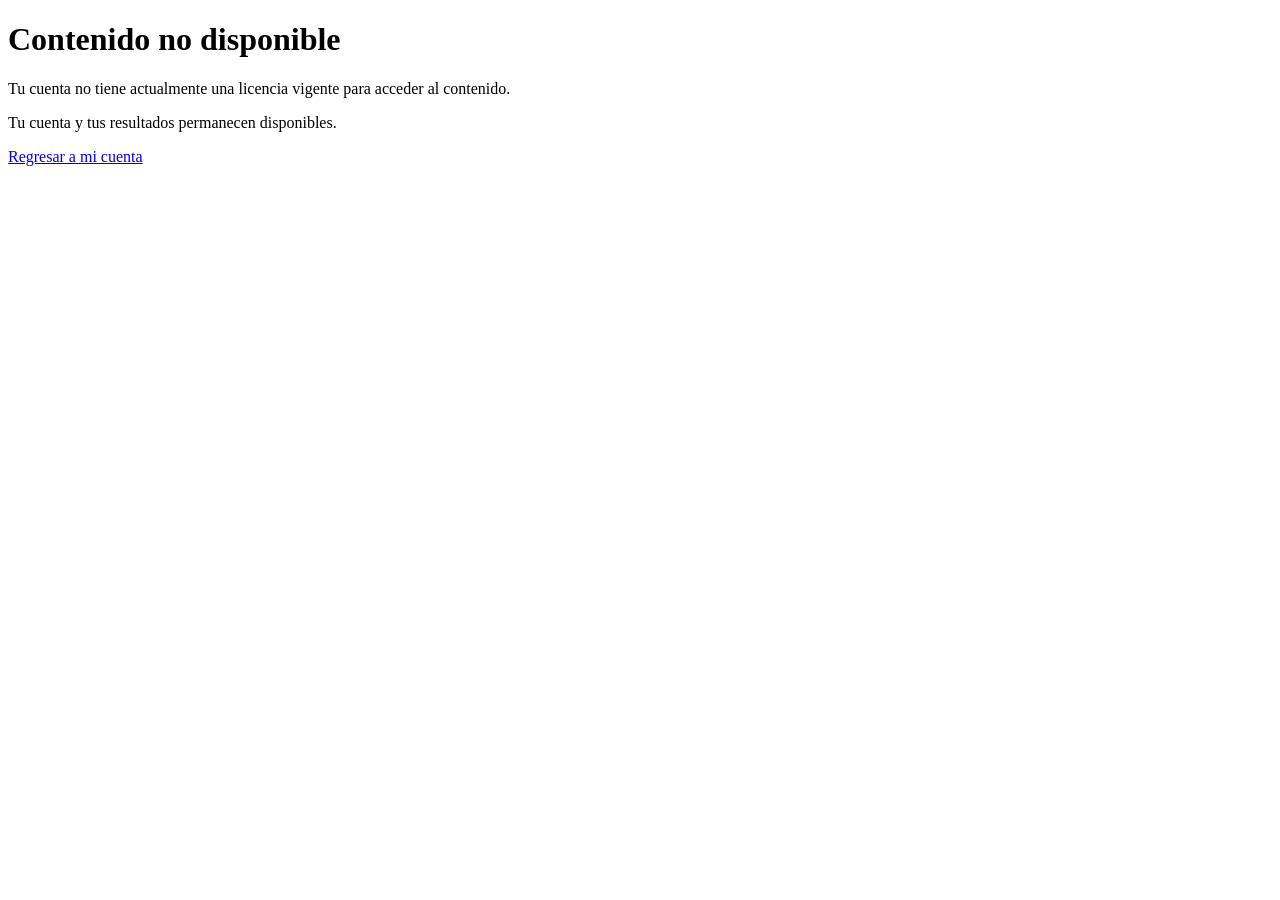
<file: backend/accounts/templates/accounts/access_denied.html>
<!DOCTYPE html>
<html lang="es">
<head>
    <meta charset="UTF-8">
    <title>Acceso no disponible | ELITE</title>
</head>

<body>

    <h1>Contenido no disponible</h1>

    <p>
        Tu cuenta no tiene actualmente
        una licencia vigente para acceder
        al contenido.
    </p>

    <p>
        Tu cuenta y tus resultados
        permanecen disponibles.
    </p>

    <p>
        <a href="/">
            Regresar a mi cuenta
        </a>
    </p>

</body>
</html>
</file>
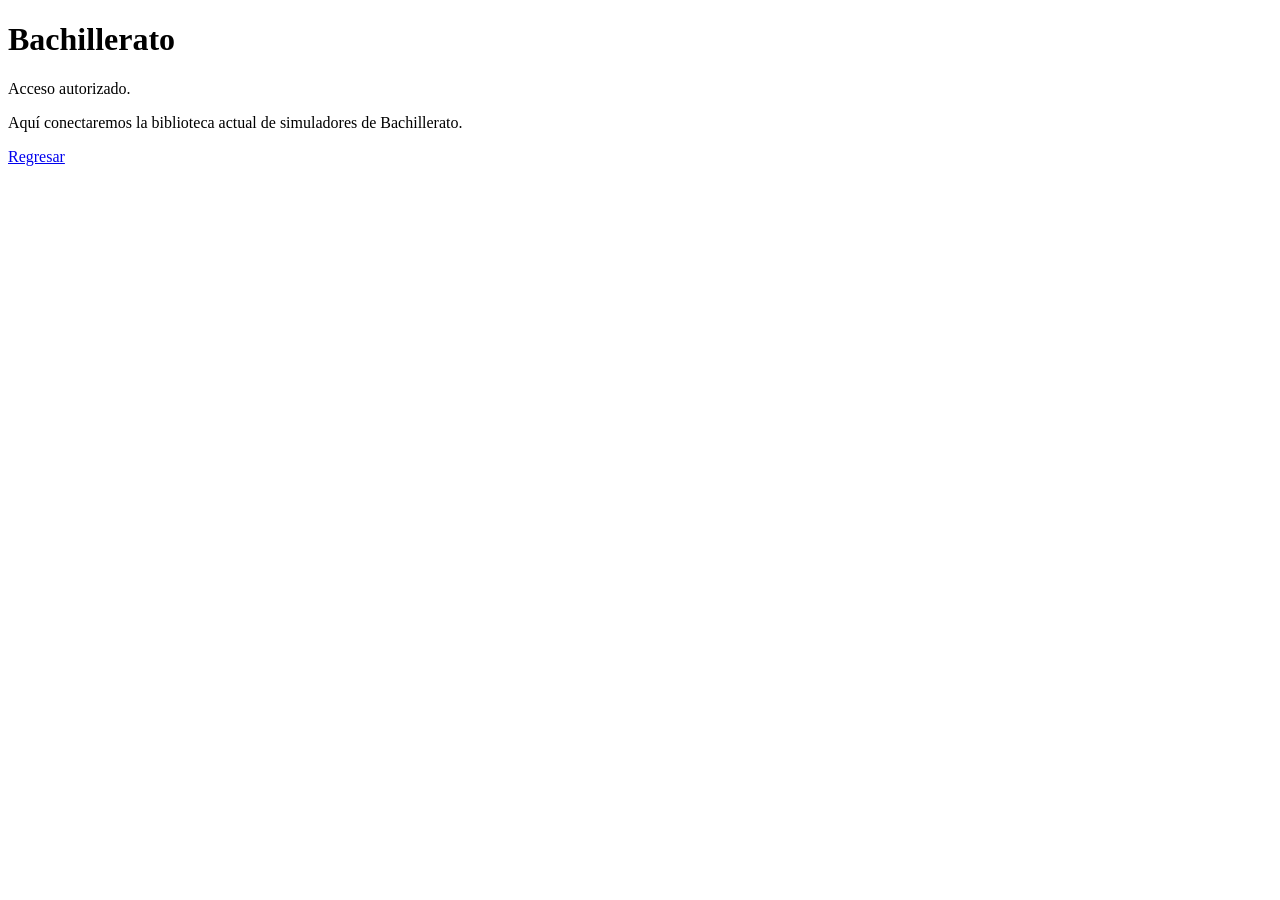
<file: backend/accounts/templates/accounts/bachillerato.html>
<!DOCTYPE html>
<html lang="es">
<head>
    <meta charset="UTF-8">
    <title>Bachillerato | ELITE</title>
</head>

<body>

<h1>Bachillerato</h1>

<p>
    Acceso autorizado.
</p>

<p>
    Aquí conectaremos la biblioteca actual
    de simuladores de Bachillerato.
</p>

<a href="/">
    Regresar
</a>

</body>
</html>
</file>
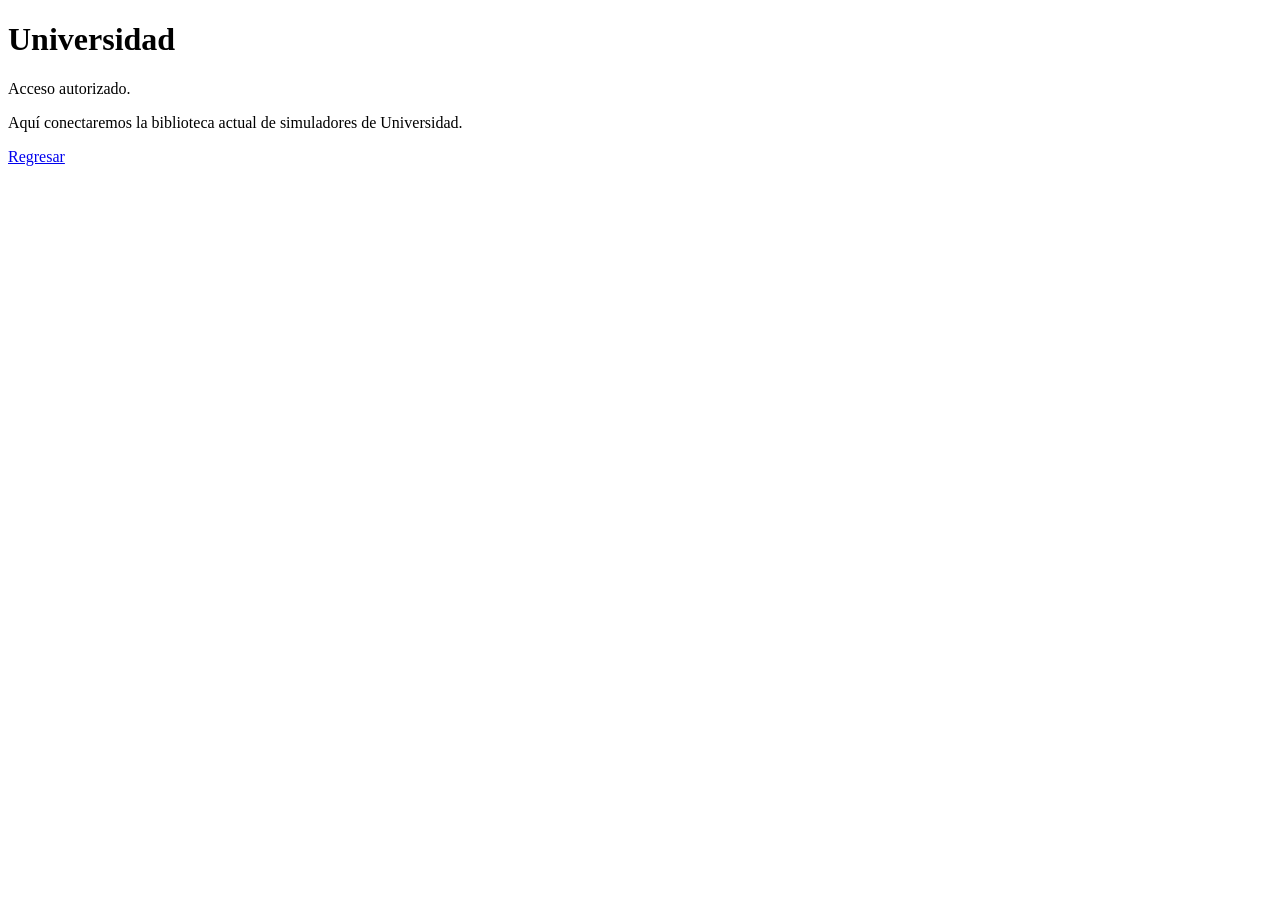
<file: backend/accounts/templates/accounts/universidad.html>
<!DOCTYPE html>
<html lang="es">
<head>
    <meta charset="UTF-8">
    <title>Universidad | ELITE</title>
</head>

<body>

<h1>Universidad</h1>

<p>
    Acceso autorizado.
</p>

<p>
    Aquí conectaremos la biblioteca actual
    de simuladores de Universidad.
</p>

<a href="/">
    Regresar
</a>

</body>
</html>
</file>
